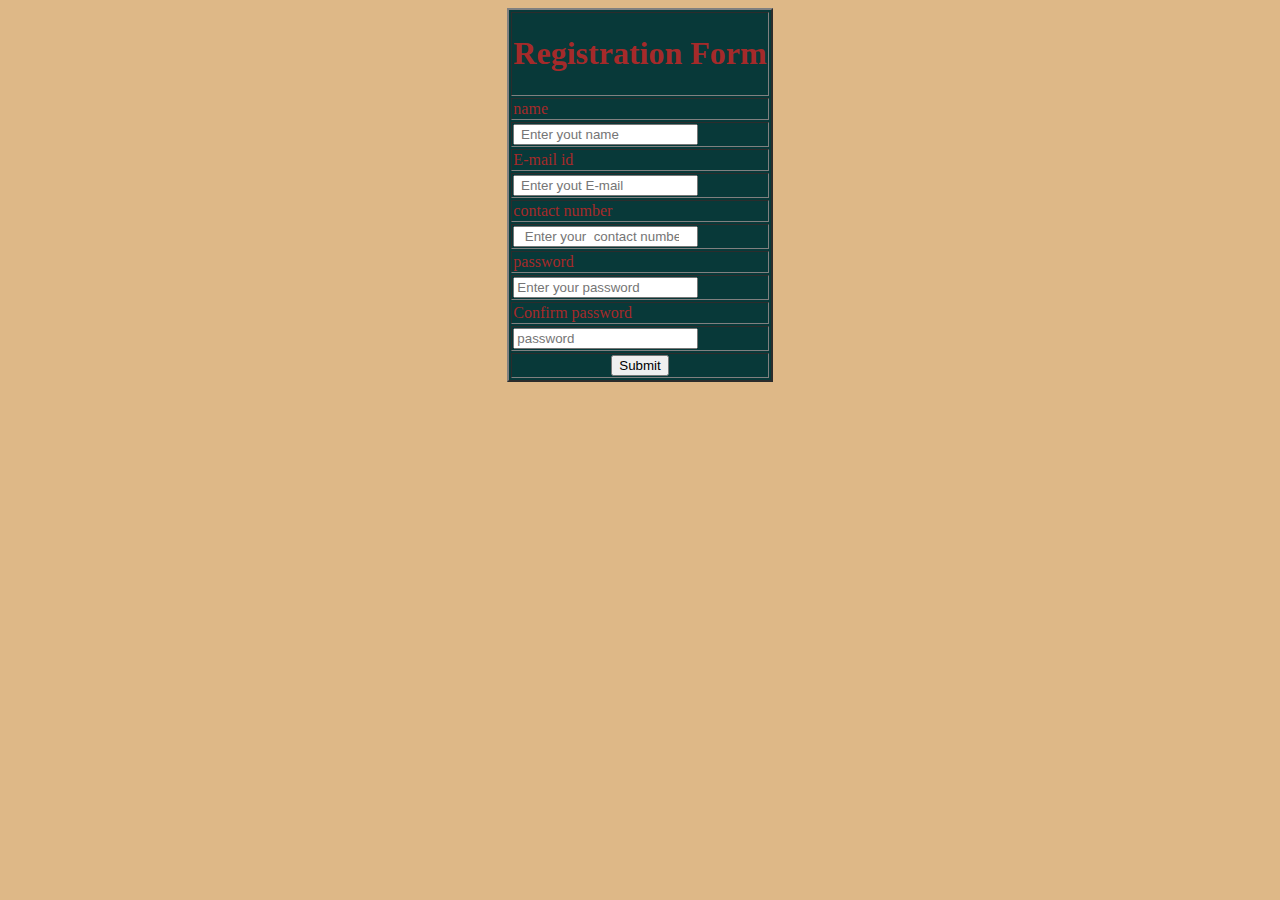
<file: registration.html>
<!DOCTYPE html>
<html lang="en">
<head>
    <meta charset="UTF-8">
    <meta name="viewport" content="width=device-width, initial-scale=1.0">
    <title>Registration form</title>
    <link rel="stylesheet" href="registration.css">
</head>
<body>

    <table border="2"> 
        <form action="">
            <tr><td><h1>Registration Form</h1></td></tr>
            <tr><td><label for=""> name</label></td></tr>
            <tr><td><input type="email" placeholder=" Enter yout name"></td></tr>
            <tr><td><label for="">  E-mail id</label></td></tr>
            <tr><td><input type="text" placeholder=" Enter yout E-mail"></td></tr>
            <tr><td><label for="">contact number</label></td></tr>
            <tr><td><input type="number" placeholder="  Enter your  contact number"></td></tr>
            <tr><td><label >  password</label></td></tr> <br>
            <tr><td><input type="password" placeholder="Enter your password"></td></tr>
            <tr><td><label for=""> Confirm  password</label></td></tr>
            <tr><td><input type="password" placeholder="password"></td></tr>
           
            <tr><td align="center"><input type="submit"></td></tr>
        
</form>
</table>
    
</body>
</html>
</file>
<file: registration.css>
body{
    display: flex;
   
    justify-content: center;
    color: brown;
    background-color: burlywood;


}
table{
    background-color: rgb(8, 57, 57);
}
h1{
   color: brown;
}
</file>
